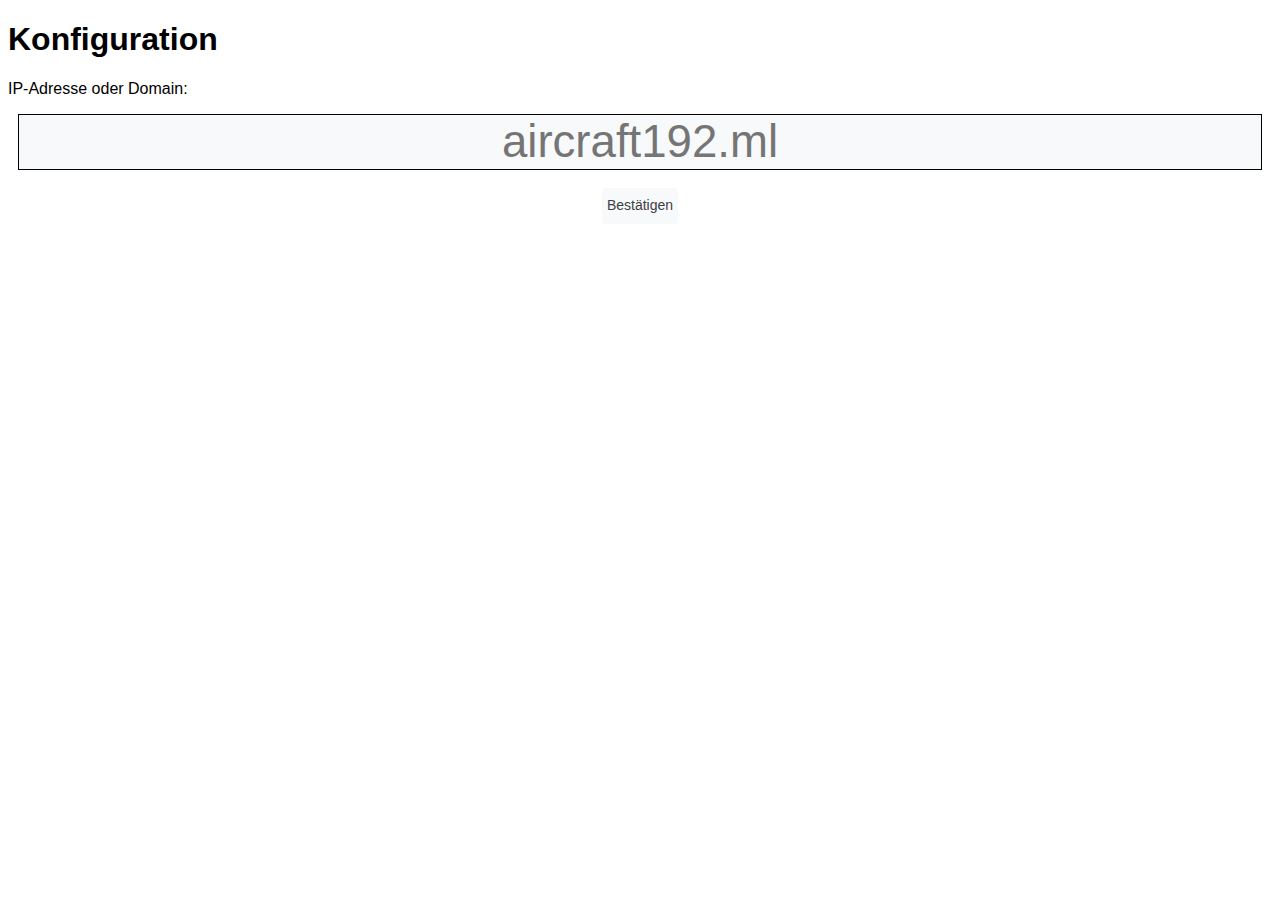
<file: mobileapp.html>
<!DOCTYPE html>
<html lang="de">
<head>
    <meta charset="UTF-8">
    <meta name="viewport" content="width=device-width, initial-scale=1.0">
    <link rel="stylesheet" type="text/css" href="/css/style.css">
    <script src="js/lib.js"></script>

    <script>
        function load() {
            let adress = getCookie('adress');
            if(adress != undefined){
                document.location.href = "https://" + adress;
            }
        }

        function redirect() {
            if(httpGet("https://" + document.getElementById('adress').value).split("\n")[0] == "<!ARDUINO_SMARTHOME_MOBILEAPP>"){
                expire = new Date;
                expire.setFullYear(expire.getFullYear() + 1);

                document.cookie = "adress=" + document.getElementById('adress').value + "; expires=" + expire;
                document.location.href = "https://" + document.getElementById('adress').value;
            }
        }
    </script>
    <style>
        table {
            height: 100%;
        }
        input[type="text" i] {
            width: 98%;
            font-size: 2.85em;
            text-align: center;

            border: 1px solid black;
            border-radius: 0px;

            background-color: #f8f9fa;
        }
        input[type="text" i]:focus{
            outline: none;
        }
        div {
            text-align: center;
        }
        
    </style>
</head>
<body onload="load()">
    <h1>Konfiguration</h1>
    <p>IP-Adresse oder Domain:</p>
    <div>
        <form onsubmit="redirect();return false;">
            <input type="text" id="adress" placeholder="aircraft192.ml">
            <br><br>
            <input type="submit" value="Bestätigen">
        </form>
    </div>
</body>
</html>
</file>
<file: css/style.css>
body{
  font-family: Arial, Helvetica, sans-serif;
  user-select: none;
}
table, th, td{
  border: 1px solid black;
  border-collapse: collapse;
}
th, td{
    padding: 5px;
}
form{
    margin-block-end: 0em;
}
input[type="submit" i] {
  background-color: #f8f9fa;
  border: 1px solid #f8f9fa;
  border-radius: 4px;
  color: #3c4043;
  cursor: pointer;
  font-family: arial,sans-serif;
  font-size: 14px;
  height: 36px;
  line-height: 27px;
  min-width: 54px;
  padding: 0 4px;
  text-align: center;
  user-select: none;
  -webkit-user-select: none;
  touch-action: manipulation;
  white-space: pre;
  margin-bottom: 0.5em;
}

input[type="submit" i]:hover {
  border-color: #dadce0;
  box-shadow: rgba(0, 0, 0, .1) 0 1px 1px;
  color: #202124;
}

input[type="submit" i]:focus {
  border-color: #4285f4;
  outline: none;
}
.flex-container {
  display: flex;
  flex-wrap: wrap;
}

.flex-container > div {
  margin: 0px 4px 0px 4px;
  padding: 0px 4px 0px 4px;
  border: 2px solid black;
  border-radius: 0.5em;
  flex-basis: 100%;
  max-width: 25em;
  margin-bottom: 1em;
}
.output{
  background: linear-gradient(120deg, #00c402, #00cdd6);
}
.input{
  background: linear-gradient(120deg, #e1aa13, #ff3e3e);
}

h3, span{
  text-align: center;
}

hr{
  border-color: black;
  border-style: solid;
}

@media only screen and (max-width: 870px){
  .flex-container > div {
    max-width: 50em;
  }
}

@media (prefers-color-scheme: dark) {
	body {
		background-color: #323232;
		color: #e7e7e7;
	}
  .flex-container > div {
    color: black;
  }
}

@media print {
   .flex-container > div {
    max-width: 100%;
   }
}
</file>
